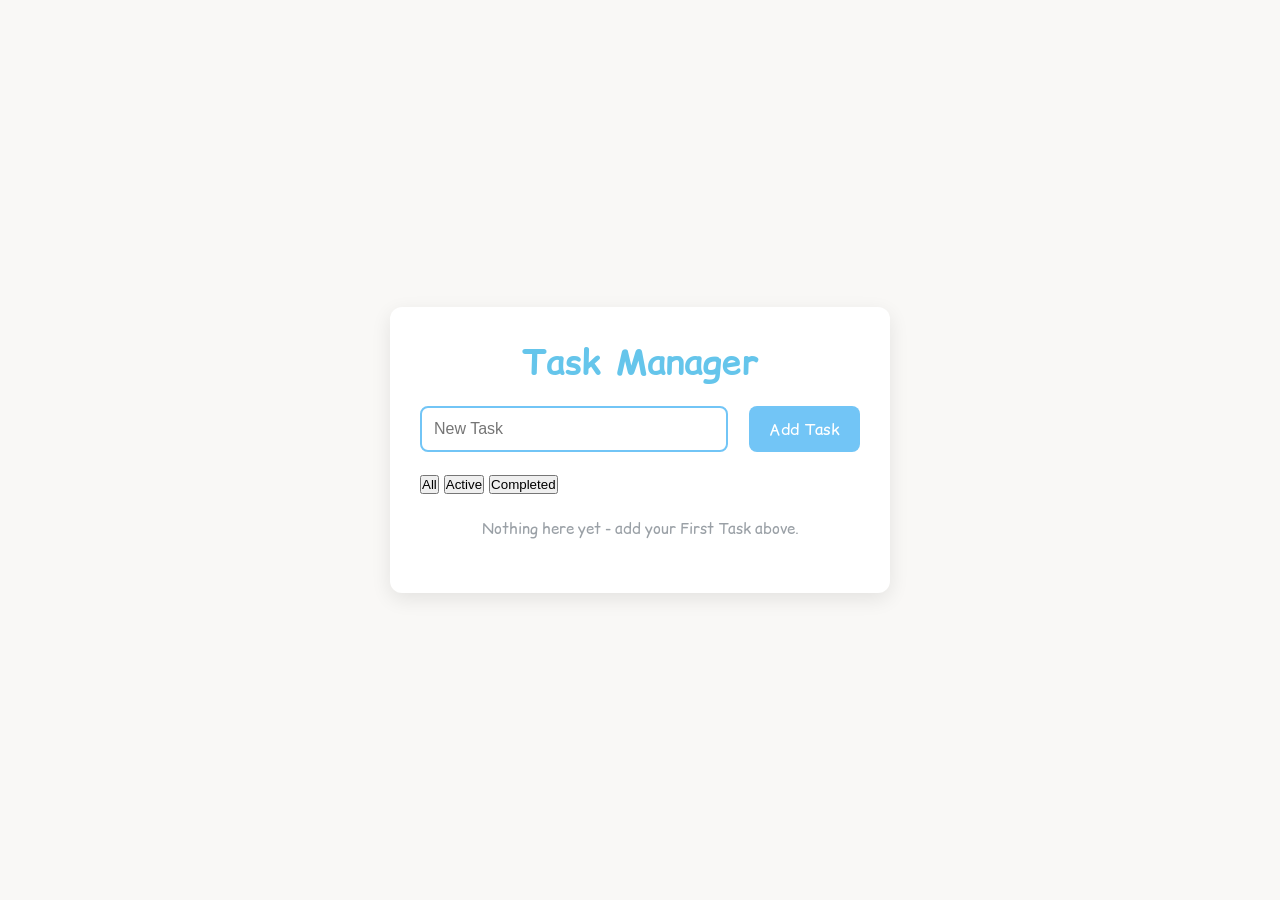
<file: index.html>
<!DOCTYPE html>
<html lang="en">
    <head>
        <meta charset="UTF-8">
        <meta name="viewport" content="width=device-width, initial-scale=1.0">
        <title>To-Do App</title>
        <link rel="stylesheet" href="styles.css">
        <link rel="preconnect" href="https://fonts.googleapis.com">
        <link rel="preconnect" href="https://fonts.gstatic.com" crossorigin>
        <link href="https://fonts.googleapis.com/css2?family=Comic+Relief:wght@400;700&display=swap" rel="stylesheet">
    </head>
    <body>
        <div class="container">
            <h1>Task Manager</h1>
            <div class="input-container">
                <input type="text" id="task-input" placeholder="New Task">
                <button class="btn" onclick="addTask()">Add Task</button>
            </div>

            <div class="toolbar">
                <div class="filters" role="tablist" aria-label="Filter Task">
                    <button class="filter-btn active" data-filter="all" role="tab" aria-selected="true">All</button>
                    <button class="filter-btn" data-filter="active" role="tab" aria-selected="false">Active</button>
                    <button class="filter-btn" data-filter="completed" role="tab" aria-selected="false">Completed</button>
                </div>
                <span id="task-count" class="task-count"></span>
            </div>

            <ul id="task-list"></ul>
            <div id="empty-state" class="empty-state" hidden>
                <p>Nothing here yet - add your First Task above.</p>
            </div>

            <button id="clear-completed" class="clear-btn" hidden>Clear Completed</button>
        </div>
        <script src="script.js"></script>
    </body>
</html>
</file>
<file: styles.css>
* {
    margin: 0;
    padding: 0;
    box-sizing: border-box;
}

body {
    background-color: #F9F8F6;
    display: flex;
    font-family: "Comic Relief", system-ui;
    justify-content: center;
    align-items: center;
    min-height: 100vh;
}

.container {
    background-color: #ffffff;
    border-radius: 12px;
    padding: 30px;
    box-shadow: 0 6px 20px rgba(0, 0, 0, 0.089);
    width: 500px;
}

h1 {
    text-align: center;
    font-size:35px;
    margin-bottom: 20px;
    font-weight: 700;
    color: rgb(101, 197, 235);
}

.input-container {
    display: flex;
    justify-content: space-between;
    align-items: center;
    margin-bottom: 20px;
}

input[type="text"] {
    width: 70%;
    padding: 12px;
    border-radius: 8px;
    font-size: 16px;
    border: 2px solid #72c5f6;
    outline: none;
    transition: 0.3s;
}

input[type="text"]:focus {
    border-color: #0077b3;
    box-shadow: 0 0 2px #0077b3;
}

.btn {
    padding: 12px 20px;
    background-color: #72c5f6;
    color: #ffffff;
    border: none;
    border-radius: 8px;
    font-size: 16px;
    cursor: pointer;
    transition: 0.3s;
    font-family: inherit;
}

.btn:hover {
    background-color: #63b1e9;
}

ul {
    list-style: none;
    padding: 0;
}

li {
    display: flex;
    justify-content: space-between;
    align-items: center;
    font-size: 16px;
    padding: 10px 0;
    border-bottom: 1px dashed #ccc;
}

li button {
    background-color: transparent;
    color: #ffffff;
    font-size: 16px;
    border: none;
    cursor: pointer;
    margin-right: 10px;
    transition: 0.3s;
}

li button:hover {
    color: #b3cfb8;
}

li .remove-btn {
    background-color: #ea4335;
    color: #fff;
    border: none;
    border-radius: 5px;
    padding: 5px 10px;
    cursor: pointer;
    font-size: 0.9rem;
    transition: 0.3s;
}

li .remove-btn:hover {
    background-color: #b71c1c;
}

.completed {
    text-decoration: line-through;
    color: #6c757d;
}

li span {
    flex: 1;
    min-width: 0;
    word-break: break-word;
    cursor: text;
}

.edit-input {
    flex: 1;
    min-width: 0;
    font: inherit;
    padding: 6px 8px;
    border: 2px solid #72c5f6;
    border-radius: 6px;
    outline: none;
}

.empty-state {
    text-align: center;
    padding: 24px 8px;
    color: #9aa0a6;
    font-size: 15px;
}
</file>
